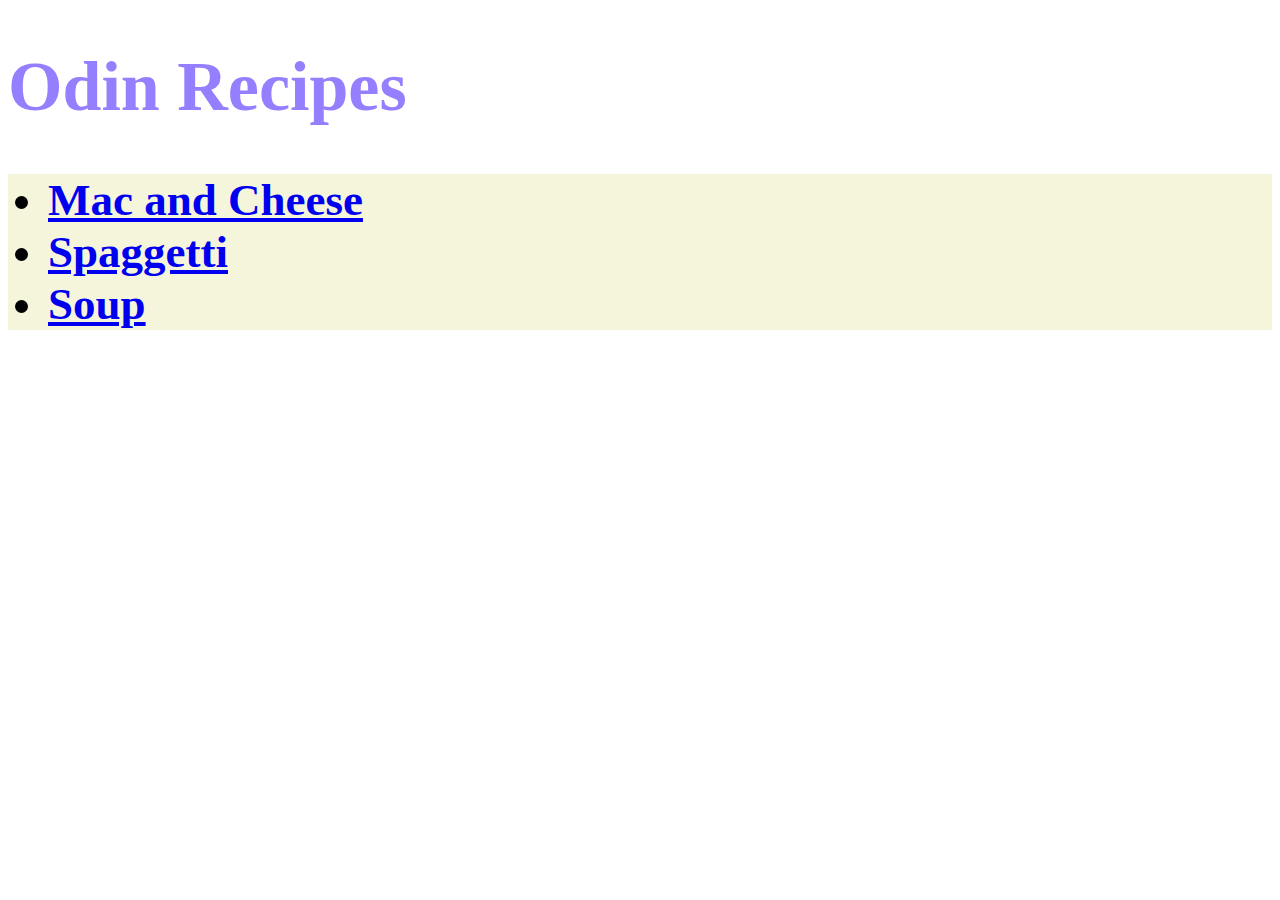
<file: index.html>
<!DOCTYPE html>
<html lang="en">
<head>
    <meta charset="UTF-8">
    <meta name="viewport" content="width=device-width, initial-scale=1.0">
    <title>Recipes</title>
    <link rel="stylesheet" href="style.css">
</head>
<body>
    <h1>Odin Recipes</h1>

<ul>
    <li><a href="recipes/mac-and-cheese.html">Mac and Cheese</a></li>
    <li><a href="recipes/Spaggetti.html">Spaggetti</a></li>
    <li><a href="recipes/Soup.html">Soup</a></li>
</ul>
    
</body>
</html>
</file>
<file: style.css>
h1 {
    color: rgb(150, 127, 255);
    font-size: 70px;
}

ul {
    font-size: 45px;
    background-color: beige;
    font-weight: 900;
    
}
</file>
